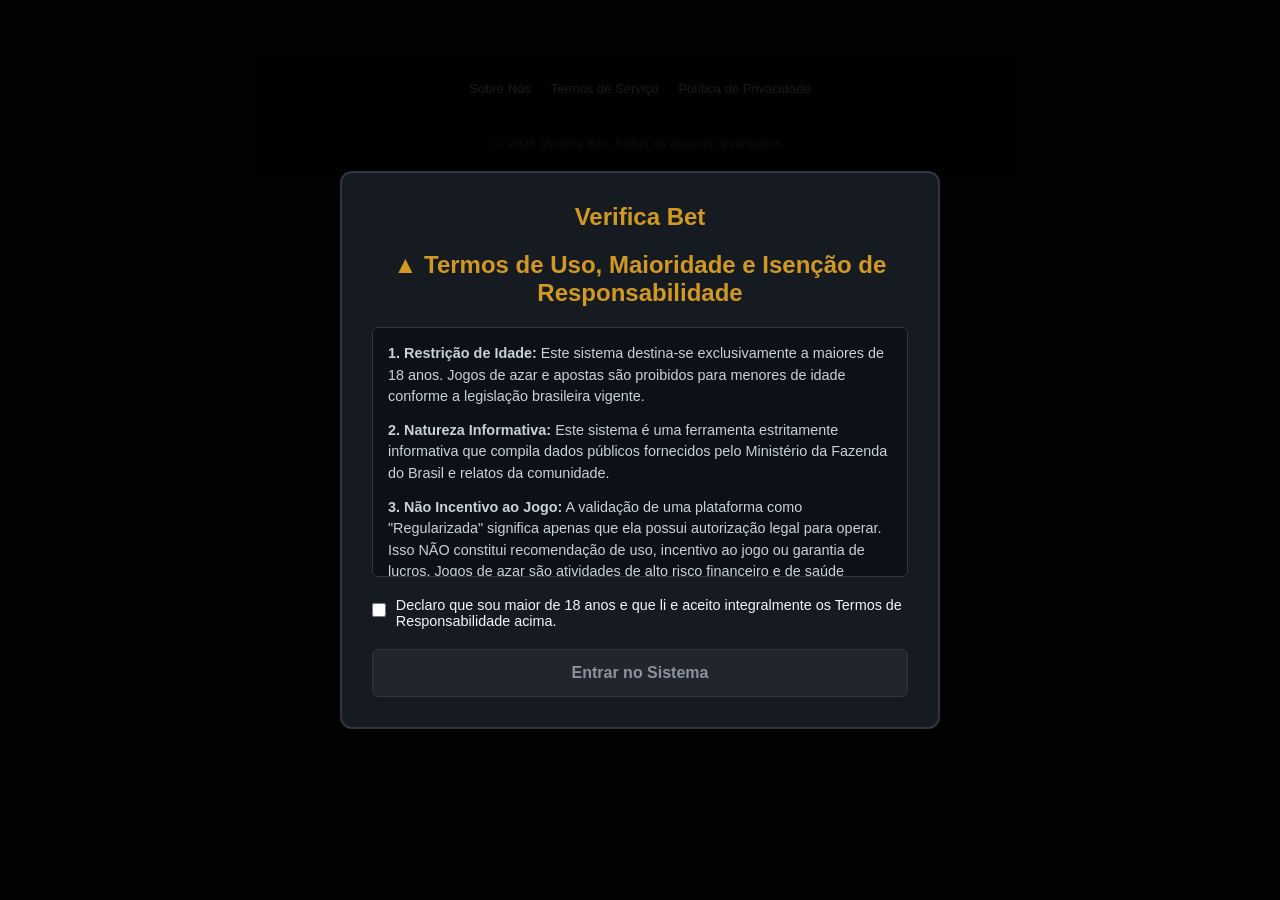
<file: index.html>
<!DOCTYPE TYPE html>
<html lang="pt-BR">
<head>
    <meta charset="UTF-8">
    <meta name="viewport" content="width=device-width, initial-scale=1.0">
    <title>Verifica Bet - Validador de Plataformas Oficiais</title>
    <link rel="stylesheet" href="style.css">
    <link rel="manifest" href="manifest.json">
    <link rel="icon" type="image/png" href="/assets/favicon.png?v=1">
</head>
<body>

    <!-- MODAL DOS TERMOS DE RESPONSABILIDADE E TRAVA DE MAIORIDADE -->
    <div id="modalTermos" class="modal-container">
        <div class="modal-conteudo">
             <h2> Verifica Bet </h2>    
            <h2>▲ Termos de Uso, Maioridade e Isenção de Responsabilidade</h2>
           
            <div class="texto-termos">
                <p><strong>1. Restrição de Idade:</strong> Este sistema destina-se exclusivamente a maiores de 18 anos. Jogos de azar e apostas são proibidos para menores de idade conforme a legislação brasileira vigente.</p>
                <p><strong>2. Natureza Informativa:</strong> Este sistema é uma ferramenta estritamente informativa que compila dados públicos fornecidos pelo Ministério da Fazenda do Brasil e relatos da comunidade.</p>
                <p><strong>3. Não Incentivo ao Jogo:</strong> A validação de uma plataforma como "Regularizada" significa apenas que ela possui autorização legal para operar. Isso NÃO constitui recomendação de uso, incentivo ao jogo ou garantia de lucros. Jogos de azar são atividades de alto risco financeiro e de saúde mental.</p>
                <p><strong>4. Isenção de Danos:</strong> Os idealizadores deste sistema não se responsabilizam por perdas financeiras, danos psicológicos ou quaisquer prejuízos decorrentes do uso de plataformas de apostas aqui listadas.</p>
                <p><strong>5. Atualização de Dados:</strong> O mercado digital muda rapidamente. Embora busquemos manter o banco de dados atualizado, o usuário deve verificar o status oficial nos canais governamentais.</p>
            </div>

            <div class="checkbox-container">
                <input type="checkbox" id="chkMaioridade" onchange="verificarCheckbox()">
                <label for="chkMaioridade">Declaro que sou maior de 18 anos e que li e aceito integralmente os Termos de Responsabilidade acima.</label>
            </div>

            <button id="btnAceitar" onclick="aceitarTermos()" disabled>Entrar no Sistema</button>
        </div>
    </div>

    <!-- CONTEÚDO PRINCIPAL DO SITE (LIBERADO APÓS ACEITE) -->
    <div id="conteudoPrincipal" class="conteudo-oculto">
        <header>
            <h1>Verifica Bet</h1>
            <p>Consulte a legalidade e veja os alertas reais de risco de plataformas de jogos online</p>
        </header>

        <main>
            <!-- BARRA DE PESQUISA -->
            <section class="busca-container">
                <input type="text" id="inputBusca" placeholder="Digite o nome ou cole o link da plataforma (ex: vaidebet.bet.br)...">
                <button onclick="verificarPlataforma()">Verificar</button>
            </section>
                <!-- SEÇÃO DE NAVEGAÇÃO PARA AS FUTURAS ABAS (MVP) -->
    <div class="abas-sistema-container" style="margin-top: 25px; text-align: center; font-family: sans-serif;">
        <p style="font-size: 13px; color: #888; margin-bottom: 12px; font-weight: bold; letter-spacing: 0.5px;">
            UPGRADES DE INVESTIGAÇÃO (EM DESENVOLVIMENTO):
        </p>
       
        <div style="display: flex; gap: 12px; justify-content: center; flex-wrap: wrap;">
            <!-- Botão Verifica Plus -->
            <a href="/plus" style="cursor: pointer; border: 1px solid #ff9100; padding: 10px 16px; background-color: rgba(255,145,0,0.1); color: #ff9100; border-radius: 6px; font-weight: bold; font-size: 13px; display: flex; align-items: center; gap: 6px; transition: 0.2s; text-decoration: none;">
                🛡️ Verifica Plus
            </a>
    
            <!-- Botão Premium -->
            <button onclick="mostrarAviso('Verifica Premium', 'Análise profunda de histórico de saques e relatórios automatizados da comunidade.')" style="cursor: pointer; border: none; padding: 12px 22px; background-color: #3d5afe; color: white; border-radius: 8px; font-weight: bold; font-size: 14px; display: flex; align-items: center; gap: 6px; box-shadow: 0 4px 6px rgba(61,90,254,0.2);">
                💎 Premium
            </button>
    
            <!-- Botão Super Premium -->
            <button onclick="mostrarAviso('Verifica Super Premium', 'Monitoramento em tempo real com alertas no WhatsApp e suporte jurídico prioritário.')" style="cursor: pointer; border: none; padding: 12px 22px; background-color: #2979ff; color: white; border-radius: 8px; font-weight: bold; font-size: 14px; display: flex; align-items: center; gap: 6px; box-shadow: 0 4px 6px rgba(41,121,255,0.2);">
                👑 Super Premium
            </button>
        </div>
    </div>
    
    <!-- SCRIPT SIMPLES PARA EXIBIR O ALERTA NA TELA -->
    <script>
    function mostrarAviso(plano, beneficios) {
        alert("🚀 O nível " + plano + " está chegando!\n\nEsta tecnologia está sendo finalizada e trará: " + beneficios + "\n\nObrigado por testar o Verifica Bet!");
    }
    </script>

            <!-- ÁREA DE EXIBIÇÃO DOS RESULTADOS -->
            <section id="areaResultado" class="resultado-container"></section>

            <!-- ESPAÇO DE MONETIZAÇÃO 2 E LEADS JURÍDICOS -->
            <section class="comunidade-section">
                <h3>Relatos da Comunidade & Ajuda</h3>
                <p>Foi lesado por alguma plataforma pirata ou está enfrentando dificuldades graves com saques?</p>
               
                <div class="formulario-leads">
                    <h4>Solicitar Orientação de Suporte Jurídico</h4>
                    <input type="text" placeholder="Seu Nome">
                    <input type="email" placeholder="Seu E-mail ou WhatsApp">
                    <textarea placeholder="Descreva brevemente o problema enfrentado com a plataforma..."></textarea>
                    <button type="button" onclick="alert('Relato enviado com sucesso! Nossa equipe jurídica analisará o caso.')">Enviar Relato</button>
                </div>
            </section>
        </main>
        
        <header>
            <p>Continua depois da publicidade</p>
            </script>
    <script async="async" data-cfasync="false" src="https://pl30505228.effectivecpmnetwork.com/01ad9efff7257a6893e9ff8f8e19ac7c/invoke.js"></script>
    <div id="container-01ad9efff7257a6893e9ff8f8e19ac7c"></div>

    <script src="https://pl30506885.effectivecpmnetwork.com/79/84/b9/7984b984a1c8192dfc8c1de958ee0257.js"></script>
    <script src="https://pl30506886.effectivecpmnetwork.com/bc/a9/a7/bca9a7c26829ea8d9c4a3f237bf300d1.js"></script>

        <!-- ESPAÇO DE UTILIDADE PÚBLICA -->
        <div class="ajuda-urgente">
            <p><strong>AJUDA GRATUITA:</strong> Está sofrendo com problemas de vício em jogos? Ligue para o <strong>CVV</strong> no número 188.</p>
        </div>

        <footer>
            <div class="links-oficiais">
                <a href="https://www.gov.br/fazenda/pt-br/composicao/orgaos/secretaria-de-premios-e-apostas" target="_blank">Fonte: SIGAP / Ministério da Fazenda</a> |
                <a href="https://www.ouvidoriasdobrasil.com.br/ouvidoria-policia-federal/" target="_blank">Denúncias: Polícia Federal</a>
            </div>
        </footer>
            
        <h3>Consulte com segurança e evite golpes</h3>
            
        <!-- ELEMENTOS DA LISTA MANUAL INTEGRADOS DE FORMA SEGURA -->
        <button id="btnAbrirLista" class="btn-flutuante">📋 Ver Lista Completa</button>

        <div id="painelLateral" class="painel-lateral">
            <div class="painel-header">
                <h3>Plataformas Regulamentadas</h3>
                
            </div>
            <div id="listaContainer" class="lista-container"></div>
        </div>

    </div> <!-- FIM DO CONTEÚDO PRINCIPAL -->

    <!-- BANCO DE DADOS EM LOTES LEVES -->
    <script src="db_lote1.js"></script>
    <script src="db_lote2.js"></script>
    <script src="db_lote3.js"></script>
    <script src="db_lote4.js"></script>
    <script src="db_lote5.js"></script>
    <script src="db_lote6.js"></script>
    <script src="db_lote7.js"></script>
    <script src="db_lote8.js"></script>
    <script src="db_lote9.js"></script>
    <script src="db_lote10.js"></script>
    <script src="db_lote11.js"></script>
    <script src="db_lote12.js"></script>
    <script src="db_lote13.js"></script>
    <script src="db_lote14.js"></script>
    <script src="db_lote15.js"></script>
    <script src="db_lote16.js"></script>
    <script src="db_lote17.js"></script>
    <script src="db_lote18.js"></script>
    <script src="db_lote19.js"></script>
    <script src="db_lote20.js"></script>
    <script src="db_lote21.js"></script>
    <script src="db_lote22.js"></script>
    <script src="db_lote23.js"></script>
    <script src="db_lote24.js"></script>
    <script src="db_lote25.js"></script>
    <script src="db_lote26.js"></script>
    <script src="db_lote27.js"></script>
    <script src="db_lote28.js"></script>
    <script src="db_lote29.js"></script>
    <script src="db_lote30.js"></script>
    <script src="db_lote31.js"></script>
    <script src="db_lote32.js"></script>
    <script src="db_lote33.js"></script>
    <script src="db_lote34.js"></script>
    <script src="db_lote35.js"></script>
   
    <!-- MOTORES E SCRIPTS DE EXECUÇÃO -->
    <script src="pirata_data.js"></script>
    <script src="database.js"></script>
    <script src="cards.js"></script>
    <script src="app.js"></script>
    <script src="anuncios.js"></script>

     <!-- RODAPÉ INSTITUCIONAL DO SISTEMA -->
<footer style="background-color: #0c0c0c; color: #777; padding: 30px 15px; text-align: center; font-family: sans-serif; font-size: 13px; border-top: 1px solid #1a1a1a; margin-top: 50px;">
    <div style="max-width: 1000px; margin: 0 auto; display: flex; flex-direction: column; gap: 15px;">
       
        <!-- Links de Navegação Institucional -->
        <div style="display: flex; justify-content: center; gap: 20px; flex-wrap: wrap;">
            <a href="/sobre-nos" style="color: #aaa; text-decoration: none; transition: 0.2s;" onmouseover="this.style.color='#ff9100'" onmouseout="this.style.color='#aaa'">Sobre Nós</a>
            <a href="/termos-de-servico" style="color: #aaa; text-decoration: none; transition: 0.2s;" onmouseover="this.style.color='#ff9100'" onmouseout="this.style.color='#aaa'">Termos de Serviço</a>
            <a href="/politica-de-privacidade" style="color: #aaa; text-decoration: none; transition: 0.2s;" onmouseover="this.style.color='#ff9100'" onmouseout="this.style.color='#aaa'">Política de Privacidade</a>
        </div>

        <!-- Linha Divisória Sutil -->
        <div style="height: 1px; background-color: #1a1a1a; width: 80%; margin: 5px auto;"></div>

        <!-- Direitos Reservados com o C na bolinha -->
        <p style="margin: 0; color: #555; font-size: 12px; letter-spacing: 0.5px;">
            © 2026 Verifica Bet. Todos os direitos reservados.
        </p>
       
    </div>
</footer>


</body>
</html>
</file>
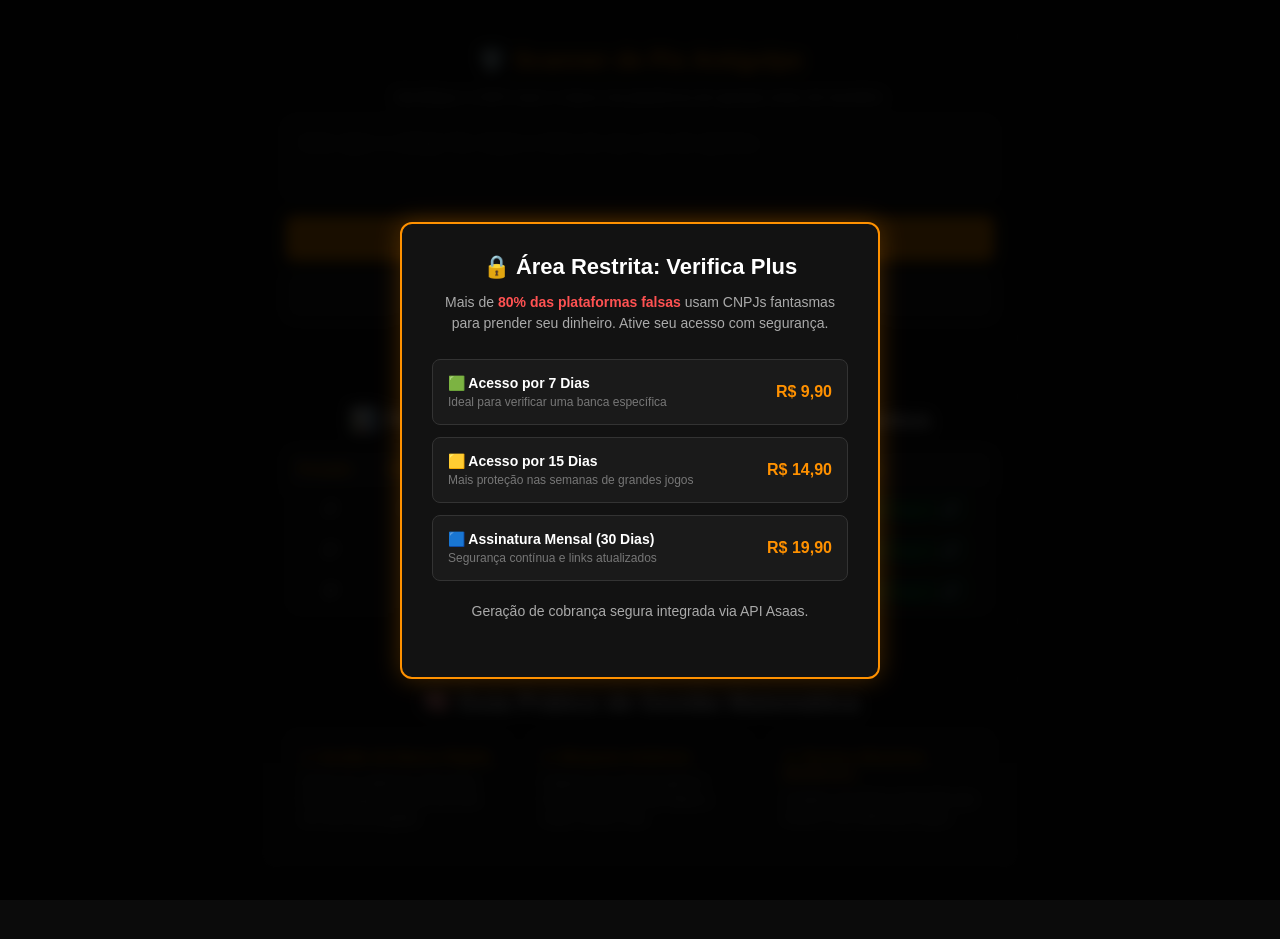
<file: plus/index.html>
<!DOCTYPE html>
<html lang="pt-BR">
<head>
    <meta charset="UTF-8">
    <meta name="viewport" content="width=device-width, initial-scale=1.0">
    <title>Verifica Plus - Central Avançada do Apostador</title>
    <link rel="icon" type="image/png" href="/assets/favicon.png?v=1">
    <style>
        * { box-sizing: border-box; margin: 0; padding: 0; }
        body { background-color: #0b0b0b; color: #fff; font-family: sans-serif; min-height: 100vh; display: flex; flex-direction: column; }
       
        /* Conteúdo de Fundo Borrado (Gera desejo de uso no cliente) */
        .conteudo-fundo-completo { filter: blur(7px); pointer-events: none; user-select: none; max-width: 800px; margin: 0 auto; width: 100%; padding: 20px; }
       
        /* Módulos do Sistema */
        .modulo-container { background: #121212; border: 1px solid #222; border-radius: 12px; padding: 25px; margin-bottom: 25px; text-align: center; }
        .titulo-modulo { color: #ff9100; margin-bottom: 15px; font-size: 24px; display: flex; align-items: center; justify-content: center; gap: 8px; }
        .campo-pix { width: 100%; padding: 15px; background: #1a1a1a; border: 1px solid #333; border-radius: 8px; color: #fff; margin-bottom: 15px; font-family: monospace; resize: none; font-size: 13px; }
        .btn-acao { width: 100%; padding: 14px; background: #ff9100; border: none; border-radius: 8px; color: #fff; font-weight: bold; font-size: 15px; cursor: pointer; margin-bottom: 10px; }
        .btn-secundario { background: #222; border: 1px solid #333; color: #aaa; }

        /* Tabela Métrica Ouro */
        .tabela-ranking { width: 100%; border-collapse: collapse; margin-top: 15px; background: #161616; border-radius: 8px; overflow: hidden; font-size: 14px; }
        .tabela-ranking th { background: #222; color: #ff9100; padding: 12px; text-align: left; font-weight: bold; }
        .tabela-ranking td { padding: 12px; border-bottom: 1px solid #222; color: #ddd; }
        .nota-badge { background: #ff9100; color: #000; padding: 2px 6px; border-radius: 4px; font-weight: bold; font-size: 12px; }
        .link-seguro { color: #00c853; font-weight: bold; text-decoration: none; border: 1px solid #00c853; padding: 4px 10px; border-radius: 4px; background: rgba(0,200,83,0.05); }

        /* Módulo Educativo */
        .grid-educativo { display: grid; grid-template-columns: repeat(auto-fit, minmax(220px, 1fr)); gap: 15px; margin-top: 15px; }
        .card-educativo { background: #161616; border: 1px solid #252525; padding: 15px; border-radius: 8px; text-align: left; }
        .card-educativo h4 { color: #ff9100; margin-bottom: 8px; font-size: 15px; }
        .card-educativo p { color: #aaa; font-size: 12px; line-height: 1.5; }

        /* Tela de Bloqueio Externa (Paywall) */
        .bloqueio-overlay { position: fixed; top: 0; left: 0; width: 100%; height: 100%; background: rgba(0, 0, 0, 0.9); display: flex; justify-content: center; align-items: center; z-index: 1000; padding: 15px; }
        .bloqueio-card { background: #121212; border: 2px solid #ff9100; border-radius: 12px; padding: 30px; max-width: 480px; width: 100%; text-align: center; box-shadow: 0 0 25px rgba(255, 145, 0, 0.25); }
        .bloqueio-card h2 { color: #fff; font-size: 22px; margin-bottom: 12px; display: flex; align-items: center; justify-content: center; gap: 8px; }
        .bloqueio-card p { color: #aaa; font-size: 14px; line-height: 1.5; margin-bottom: 25px; }
        .alerta-texto { color: #ff5252; font-weight: bold; }

        /* Planos de Assinatura */
        .plano-opcao { background: #1a1a1a; border: 1px solid #333; border-radius: 8px; padding: 15px; margin-bottom: 12px; display: flex; justify-content: space-between; align-items: center; cursor: pointer; transition: 0.2s; text-decoration: none; color: #fff; }
        .plano-opcao:hover { border-color: #ff9100; background: rgba(255, 145, 0, 0.05); }
        .plano-info { text-align: left; }
        .plano-nome { font-weight: bold; font-size: 14px; margin-bottom: 4px; }
        .plano-detalhe { font-size: 12px; color: #777; }
        .plano-preco { font-weight: bold; color: #ff9100; font-size: 16px; }
        .bloqueio-footer { font-size: 11px; color: #555; margin-top: 20px; }
    </style>
</head>
<body>

    <!-- FERRAMENTAS DO PLUS (SÓ DESTRAVAM APÓS O PIX) -->
    <div class="conteudo-fundo-completo">
       
        <!-- Scanner Pix -->
        <div class="modulo-container">
            <h1 class="titulo-modulo">🛡️ Scanner de Pix Antigolpe</h1>
            <p style="margin-bottom: 15px; color: #aaa; font-size: 14px;">Identifique o CNPJ real e o banco da plataforma de apostas antes de transferir.</p>
            <textarea class="campo-pix" rows="3" placeholder="Cole aqui o código Pix Copia e Cola da sua casa de apostas..."></textarea>
            <button class="btn-acao">Rastrear Transação e Buscar CNPJ</button>
            <button class="btn-acao btn-secundario">📷 Abrir Câmera para Escanear QR Code</button>
        </div>

        <!-- Métrica Ouro Top 10 -->
        <div class="modulo-container">
            <h2 class="titulo-modulo" style="color: #fff;">📊 Painel Métrica Ouro: Top 10 Redirecionamentos</h2>
            <table class="tabela-ranking">
                <thead>
                    <tr>
                        <th>Posição</th>
                        <th>Plataforma</th>
                        <th>Saque Pix</th>
                        <th>Licença</th>
                        <th>Acesso</th>
                    </tr>
                </thead>
                <tbody>
                    <tr>
                        <td><strong>1º</strong></td>
                        <td>Plataforma Alpha</td>
                        <td><span class="nota-badge">9.8</span> Instante</td>
                        <td>🟢 Federal SPA</td>
                        <td><a href="#" class="link-seguro">Link Seguro 🔗</a></td>
                    </tr>
                    <tr>
                        <td><strong>2º</strong></td>
                        <td>Banca Beta</td>
                        <td><span class="nota-badge">9.5</span> &lt; 5 min</td>
                        <td>🟢 Federal SPA</td>
                        <td><a href="#" class="link-seguro">Link Seguro 🔗</a></td>
                    </tr>
                    <tr>
                        <td><strong>3º</strong></td>
                        <td>Sorte Gama</td>
                        <td><span class="nota-badge">9.2</span> &lt; 10 min</td>
                        <td>🟡 Estadual Válida</td>
                        <td><a href="#" class="link-seguro">Link Seguro 🔗</a></td>
                    </tr>
                </tbody>
            </table>
        </div>

        <!-- Educativo -->
        <div class="modulo-container" style="margin-bottom: 50px;">
            <h2 class="titulo-modulo" style="color: #fff;">🧠 Guia Prático de Gestão Matemática</h2>
            <div class="grid-educativo">
                <div class="card-educativo">
                    <h4>1. Gestão de Banca Rígida</h4>
                    <p>Divida seu capital em 100 partes. Nunca coloque mais de 1% a 2% em uma única jogada.</p>
                </div>
                <div class="card-educativo">
                    <h4>2. Bloqueio Antivício</h4>
                    <p>Estipule uma meta de ganho e limite de perda por dia. Bateu a meta? Feche o site.</p>
                </div>
                <div class="card-educativo">
                    <h4>3. Termos Abusivos (Rollover)</h4>
                    <p>Cuidado com bônus muito altos que travam o seu saldo para saque.</p>
                </div>
            </div>
        </div>
    </div>

    <!-- POP-UP QUE CHAMA O ARQUIVO DA API QUE CRIAMOS -->
    <div class="bloqueio-overlay">
        <div class="bloqueio-card">
            <h2>🔒 Área Restrita: Verifica Plus</h2>
            <p>Mais de <span class="alerta-texto">80% das plataformas falsas</span> usam CNPJs fantasmas para prender seu dinheiro. Ative seu acesso com segurança.</p>
           
            <div id="conteudo-bloqueio-dinamico">
                <div id="lista-planos">
                    <a href="#" class="plano-opcao" onclick="gerarPixReal(9.90, '7 Dias')">
                        <div class="plano-info">
                            <div class="plano-nome">🟩 Acesso por 7 Dias</div>
                            <div class="plano-detalhe">Ideal para verificar uma banca específica</div>
                        </div>
                        <div class="plano-preco">R$ 9,90</div>
                    </a>

                    <a href="#" class="plano-opcao" onclick="gerarPixReal(14.90, '15 Dias')">
                        <div class="plano-info">
                            <div class="plano-nome">🟨 Acesso por 15 Dias</div>
                            <div class="plano-detalhe">Mais proteção nas semanas de grandes jogos</div>
                        </div>
                        <div class="plano-preco">R$ 14,90</div>
                    </a>

                    <a href="#" class="plano-opcao" onclick="gerarPixReal(19.90, 'Mensal')">
                        <div class="plano-info">
                            <div class="plano-nome">🟦 Assinatura Mensal (30 Dias)</div>
                            <div class="plano-detalhe">Segurança contínua e links atualizados</div>
                        </div>
                        <div class="plano-preco">R$ 19,90</div>
                    </a>
                </div>
            </div>
            <p class="bloqueio-footer">Geração de cobrança segura integrada via API Asaas.</p>
        </div>
    </div>

    <!-- CÓDIGO DO SCRIPT CORRIGIDO -->
    <script>
        async function gerarPixReal(valorPlano, nomePlano) {
            const container = document.getElementById('conteudo-bloqueio-dinamico');
            container.innerHTML = '<p style="color: #ff9100; margin: 20px 0; font-weight:bold;">Conectando ao Asaas... Aguarde.</p>';

            try {
                // Chama a API segura que criamos na pasta /api
                const resposta = await fetch('/api/criar-cobranca', {
                    method: 'POST',
                    headers: { 'Content-Type': 'application/json' },
                    body: JSON.stringify({ valor: valorPlano, nomePlano: nomePlano })
                });

                const dados = await resposta.json();

                if (dados.error) {
                    alert('Erro do gateway Asaas. Verifique suas credenciais.');
                    window.location.reload();
                    return;
                }

                // Coloca o QR Code real vindo do Asaas na tela do seu cliente
                container.innerHTML = `
                    <div style="margin: 20px 0;">
                        <img src="data:image/png;base64,${dados.encodedImage}" style="width: 180px; height: 180px; border: 4px solid #fff; margin-bottom: 12px; border-radius:4px;" />
                        <input type="text" value="${dados.payload}" id="inputCopiaCola" readonly style="width:100%; padding:10px; background:#222; border:1px solid #333; color:#fff; text-align:center; border-radius:4px; font-size:11px; margin-bottom:10px;" />
                        <button onclick="copiarPixCodigo()" style="background:#00c853; color:#000; border:none; padding:8px 15px; font-weight:bold; border-radius:4px; cursor:pointer; width:100%;">📋 Copiar Código Pix</button>
                    </div>
                    <p style="color: #ff9100; font-size:12px; font-weight:bold;">⏳ Aguardando confirmação do pagamento...</p>
                `;

            } catch (err) {
                alert('Erro na conexão com o servidor da Vercel.');
                window.location.reload();
            }
        }

        function copiarPixCodigo() {
            const copyText = document.getElementById("inputCopiaCola");
            copyText.select();
            navigator.clipboard.writeText(copyText.value);
            alert("Código Pix copiado!");
        }
    </script>
</body>
</html>
</file>
<file: style.css>
/* ARQUIVO: style.css - DESIGN E CORES */
:root {
    --fundo-principal: #0d1117;
    --fundo-card: #161b22;
    --texto-claro: #f0f6fc;
    --texto-escuro: #8b949e;
    --cor-verde: #238636;
    --cor-vermelho: #da3637;
    --cor-amarelo: #d29922;
    --borda-padrao: #30363d;
}

* {
    margin: 0;
    padding: 0;
    box-sizing: border-box;
    font-family: 'Segoe UI', Tahoma, Geneva, Verdana, sans-serif;
}

body {
    background-color: var(--fundo-principal);
    color: var(--texto-claro);
    display: flex;
    flex-direction: column;
    min-height: 100vh;
}

/* JANELA DE BLOQUEIO INICIAL (+18 E TERMOS) */
.modal-container {
    position: fixed;
    top: 0;
    left: 0;
    width: 100%;
    height: 100%;
    background-color: rgba(0, 0, 0, 0.85);
    display: flex;
    justify-content: center;
    align-items: center;
    z-index: 9999;
    padding: 20px;
}

.modal-conteudo {
    background-color: var(--fundo-card);
    border: 2px solid var(--borda-padrao);
    border-radius: 12px;
    max-width: 600px;
    width: 100%;
    padding: 30px;
    box-shadow: 0 8px 32px rgba(0, 0, 0, 0.5);
}

.modal-conteudo h2 {
    color: var(--cor-amarelo);
    margin-bottom: 20px;
    font-size: 1.5rem;
    text-align: center;
}

.texto-termos {
    background-color: var(--fundo-principal);
    border: 1px solid var(--borda-padrao);
    border-radius: 6px;
    padding: 15px;
    max-height: 250px;
    overflow-y: auto;
    margin-bottom: 20px;
    font-size: 0.9rem;
    line-height: 1.5;
    color: #c9d1d9;
}

.texto-termos p {
    margin-bottom: 12px;
}

.checkbox-container {
    display: flex;
    align-items: flex-start;
    gap: 10px;
    margin-bottom: 20px;
    cursor: pointer;
}

.checkbox-container input {
    margin-top: 4px;
    width: 18px;
    height: 18px;
    cursor: pointer;
}

.checkbox-container label {
    font-size: 0.9rem;
    color: var(--texto-claro);
    user-select: none;
}

#btnAceitar {
    width: 100%;
    background-color: var(--cor-verde);
    color: white;
    border: none;
    padding: 14px;
    font-size: 1rem;
    font-weight: bold;
    border-radius: 6px;
    cursor: pointer;
    transition: background 0.2s;
}

#btnAceitar:disabled {
    background-color: #21262d;
    color: var(--texto-escuro);
    cursor: not-allowed;
    border: 1px solid var(--borda-padrao);
}

/* GERENCIAMENTO DE EXIBIÇÃO */
.conteudo-oculto {
    display: none !important;
}

#conteudoPrincipal {
    max-width: 800px;
    width: 100%;
    margin: 0 auto;
    padding: 40px 20px;
    flex: 1;
}

header {
    text-align: center;
    margin-bottom: 40px;
}

header h1 {
    font-size: 2.5rem;
    margin-bottom: 10px;
    color: var(--texto-claro);
    letter-spacing: 1px;
}

header p {
    color: var(--texto-escuro);
    font-size: 1.1rem;
}

/* BARRA DE PESQUISA */
.busca-container {
    display: flex;
    gap: 10px;
    margin-bottom: 30px;
}

.busca-container input {
    flex: 1;
    background-color: var(--fundo-card);
    border: 1px solid var(--borda-padrao);
    border-radius: 6px;
    padding: 15px;
    color: var(--texto-claro);
    font-size: 1rem;
    outline: none;
}

.busca-container input:focus {
    border-color: #58a6ff;
}

.busca-container button {
    background-color: #21262d;
    color: var(--texto-claro);
    border: 1px solid var(--borda-padrao);
    border-radius: 6px;
    padding: 0 25px;
    font-size: 1rem;
    font-weight: bold;
    cursor: pointer;
    transition: background 0.2s;
}

.busca-container button:hover {
    background-color: #30363d;
    border-color: #8b949e;
}

/* BLOCOS DE MONETIZAÇÃO */
.bloco-anuncio {
    background-color: var(--fundo-card);
    border: 1px dashed var(--borda-padrao);
    border-radius: 6px;
    padding: 10px;
    margin-bottom: 30px;
    text-align: center;
}

.anuncio-label {
    font-size: 0.75rem;
    color: var(--texto-escuro);
    text-transform: uppercase;
    margin-bottom: 5px;
}

.banner-simulado {
    background-color: var(--fundo-principal);
    padding: 20px;
    color: var(--texto-escuro);
    font-size: 0.9rem;
    border-radius: 4px;
}

/* CARDS DE DIAGNÓSTICO */
.resultado-container {
    margin-bottom: 40px;
}

.card {
    background-color: var(--fundo-card);
    border-radius: 8px;
    padding: 25px;
    border-left: 6px solid var(--borda-padrao);
}

.card h2 {
    margin-bottom: 15px;
    font-size: 1.3rem;
}

.card p {
    margin-bottom: 10px;
    font-size: 1rem;
    line-height: 1.6;
}

.card a {
    color: #58a6ff;
    text-decoration: none;
}

.card a:hover {
    text-decoration: underline;
}

.card-verde { border-left-color: var(--cor-verde); }
.card-vermelho { border-left-color: var(--cor-vermelho); }
.card-amarelo { border-left-color: var(--cor-amarelo); }

.alertas-sociais, .alerta-critico {
    margin-top: 25px;
    padding-top: 15px;
    border-top: 1px solid var(--borda-padrao);
}

.alertas-sociais h3 {
    font-size: 1.1rem;
    color: var(--cor-amarelo);
    margin-bottom: 10px;
}

.bloco-afiliado-seguranca {
    margin-top: 20px;
    background-color: rgba(218, 54, 55, 0.1);
    padding: 15px;
    border-radius: 6px;
    border: 1px solid rgba(218, 54, 55, 0.3);
}

.btn-afiliado {
    display: inline-block;
    background-color: var(--cor-vermelho);
    color: white !important;
    padding: 10px 20px;
    border-radius: 4px;
    margin-top: 10px;
    font-weight: bold;
}

/* FORMULÁRIO DE LEADS JURÍDICOS */
.comunidade-section {
    background-color: var(--fundo-card);
    border: 1px solid var(--borda-padrao);
    border-radius: 8px;
    padding: 25px;
    margin-bottom: 40px;
}

.comunidade-section h3 {
    margin-bottom: 10px;
}

.formulario-leads {
    margin-top: 20px;
    display: flex;
    flex-direction: column;
    gap: 12px;
}

.formulario-leads h4 {
    font-size: 1rem;
    color: var(--texto-claro);
}

.formulario-leads input, .formulario-leads textarea {
    background-color: var(--fundo-principal);
    border: 1px solid var(--borda-padrao);
    border-radius: 6px;
    padding: 12px;
    color: var(--texto-claro);
    outline: none;
}

.formulario-leads textarea {
    height: 100px;
    resize: vertical;
}

.formulario-leads button {
    background-color: #21262d;
    color: var(--texto-claro);
    border: 1px solid var(--borda-padrao);
    border-radius: 6px;
    padding: 12px;
    font-weight: bold;
    cursor: pointer;
}

/* RODAPÉ SOCIEDADE E SAÚDE */
footer {
    border-top: 1px solid var(--borda-padrao);
    padding: 30px 20px;
    text-align: center;
    background-color: var(--fundo-card);
    margin-top: auto;
}

.ajuda-urgente {
    background-color: rgba(210, 153, 34, 0.1);
    border: 1px solid rgba(210, 153, 34, 0.3);
    padding: 15px;
    border-radius: 6px;
    max-width: 760px;
    margin: 0 auto 20px auto;
}

.ajuda-urgente p {
    font-size: 0.95rem;
    color: #e3b341;
}

.links-oficiais a {
    color: var(--texto-escuro);
    text-decoration: none;
    font-size: 0.85rem;
}

.links-oficiais a:hover {
    color: var(--texto-claro);
}

@media (max-width: 600px) {
    .busca-container {
        flex-direction: column;
    }
    .busca-container button {
        padding: 15px;
    }
    header h1 {
        font-size: 2rem;
    }
}
</file>
